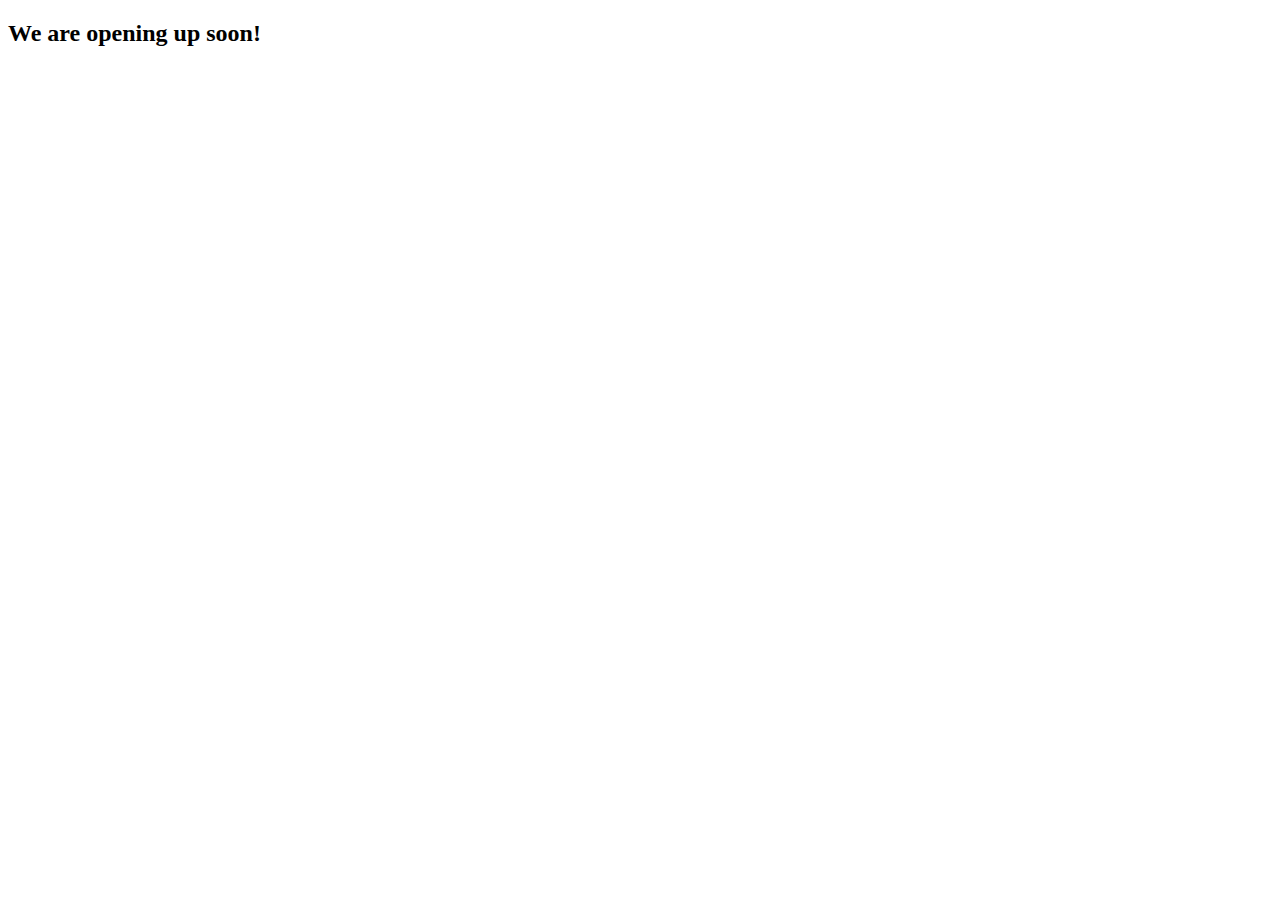
<file: soon/test/countdown/index.html>
<!DOCTYPE html>
<html lang="en">
  <head>
    <meta charset="UTF-8" />
    <meta http-equiv="X-UA-Compatible" content="IE=edge" />
    <meta name="viewport" content="width=device-width, initial-scale=1.0" />
    <title>Document</title>
  </head>
  <body>
    <div class="coming-soon">
        <div>
            <h2>We are opening up soon!</h2>
            <div class="countdown">
                
            </div>
        </div>
    </div>
    <script src="./app.js"></script>
  </body>
</html>
</file>
